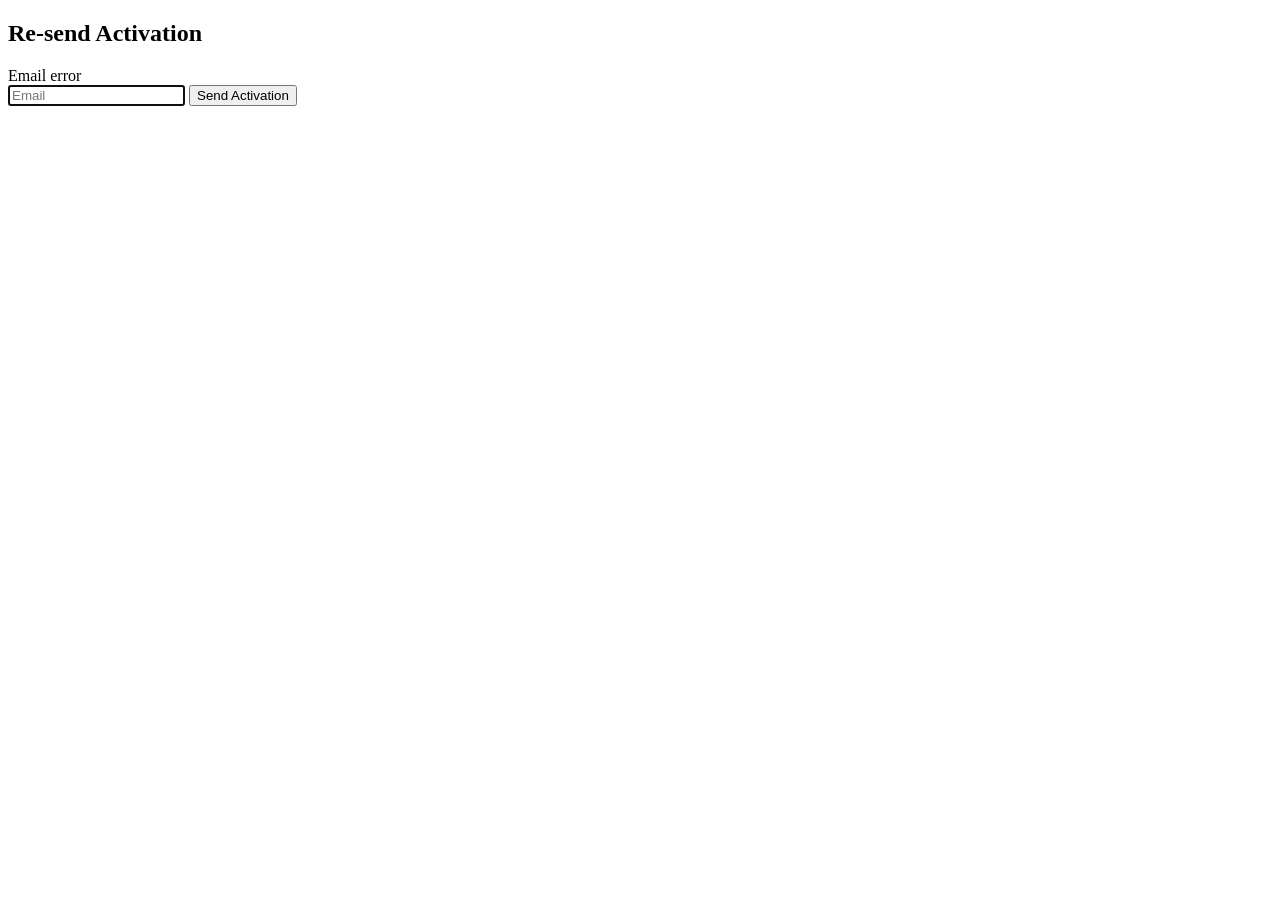
<file: springboot/target/classes/templates/user/activation-send.html>
<!DOCTYPE html>
<html xmlns:th="http://www.thymeleaf.org" xmlns:layout="http://www.ultraq.net.nz/web/thymeleaf/layout" layout:decorator="layout">
<head>
<title>Re-send Activation</title>
</head>
<body>
    <div layout:fragment="content">
        <form class="form-signin" th:action="@{/user/activation-send}" th:object="${user}" action="/user/activation-send" method="post">
            <h2 class="form-signin-heading">Re-send Activation</h2>
            
            <div class="alert alert-danger" th:if="${#fields.hasErrors('email')}" th:errors="*{email}">Email error</div>
            
            <input type="email" id="inputEmail" name="email" class="form-control" placeholder="Email" required="required" autofocus="autofocus"/>
            
            <button class="btn btn-lg btn-primary btn-block" type="submit">Send Activation</button>
        </form>
    </div>
</body>
</html>
</file>
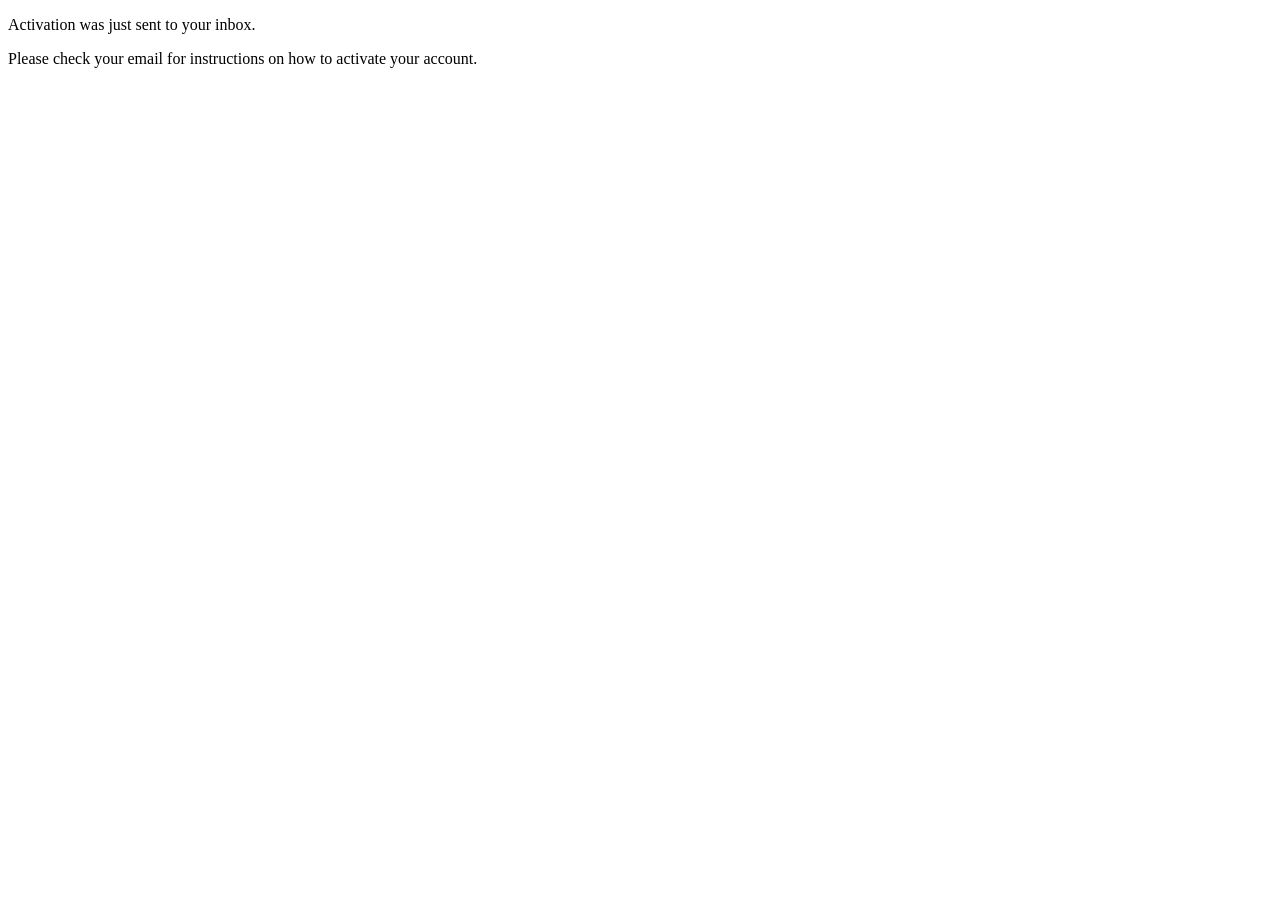
<file: springboot/target/classes/templates/user/activation-sent.html>
<!DOCTYPE html>
<html xmlns:th="http://www.thymeleaf.org" xmlns:layout="http://www.ultraq.net.nz/web/thymeleaf/layout" layout:decorator="layout">
<head>
<title>Re-send Activation</title>
</head>
<body>
    <div layout:fragment="content">
        <div class="alert alert-info">
            <p>Activation was just sent to your inbox.</p>
            <p>Please check your email for instructions on how to activate your account.</p>
        </div>
    </div>
</body>
</html>
</file>
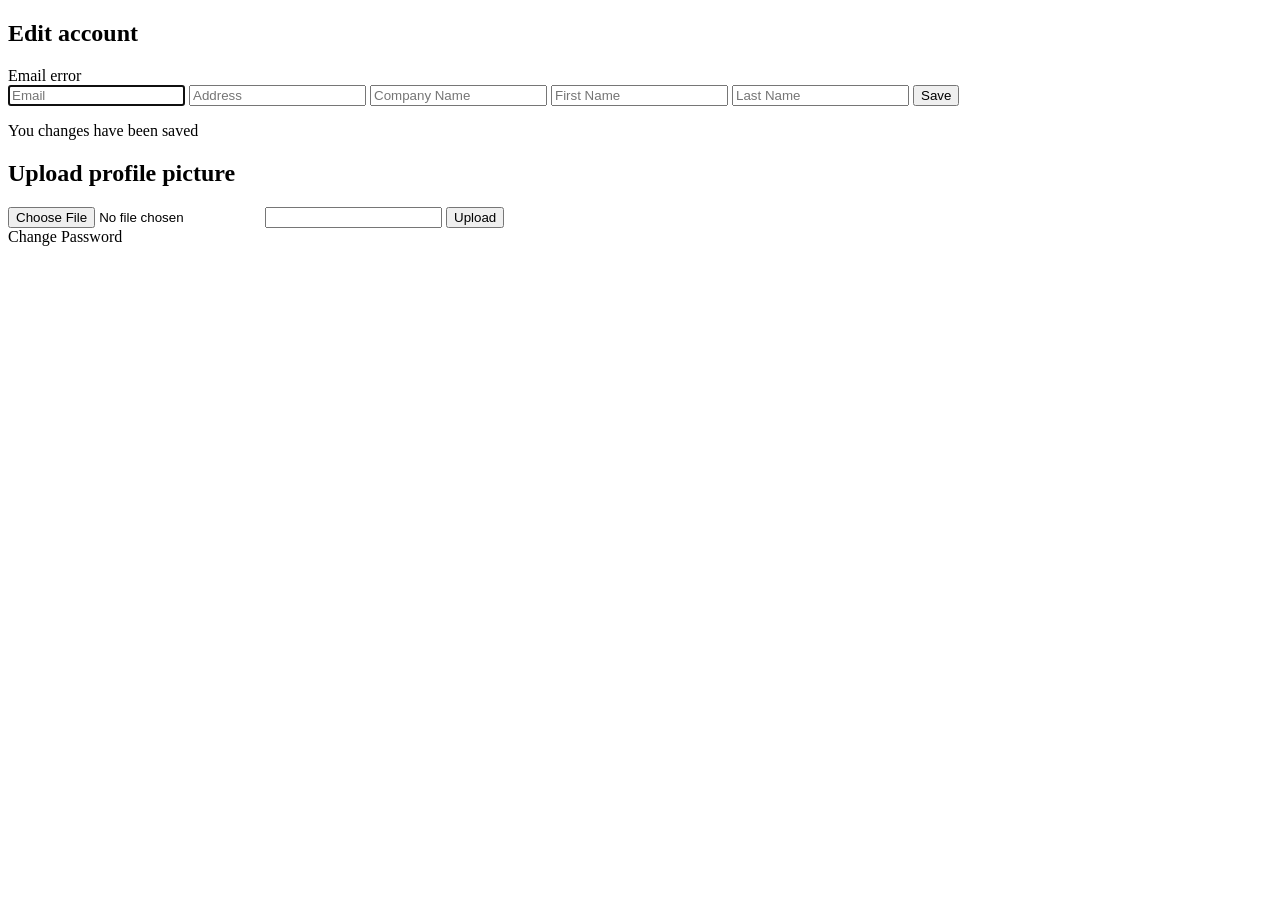
<file: springboot/target/classes/templates/user/edit.html>
<!DOCTYPE html>
<html xmlns:th="http://www.thymeleaf.org" xmlns:layout="http://www.ultraq.net.nz/web/thymeleaf/layout" layout:decorator="layout">
<head>
<title>Edit User</title>
</head>
<body>
    <div layout:fragment="content">
        <form class="form-signin" th:action="@{/user/edit}" th:object="${user}" method="post">
            <h2 class="form-signin-heading">Edit <span th:text="${user.userName}"></span> account</h2>
            
            <div th:if="${#fields.hasErrors('email')}" th:errors="*{email}" class="alert alert-danger">Email error</div>

            <input type="text" th:field="*{email}" class="form-control top" placeholder="Email" required="required" autofocus="autofocus"/>
            <input type="text" th:field="*{address}" class="form-control middle" placeholder="Address"/>
            <input type="text" th:field="*{companyName}" class="form-control middle" placeholder="Company Name"/>
            <input type="text" th:field="*{firstName}" class="form-control middle" placeholder="First Name"/>
            <input type="text" th:field="*{lastName}" class="form-control bottom" placeholder="Last Name"/>
            <input type="hidden" th:field="*{userName}"/>
            <input type="hidden" th:field="*{id}"/>
            
            <button class="btn btn-lg btn-danger btn-block" type="submit">Save</button>
            
            <p class="alert alert-success" th:if="${#httpServletRequest.getParameter('updated')}">You changes have been saved</p>
        </form>
            
        <form class="form-signin" method="post" enctype="multipart/form-data" th:action="@{/user/upload}">
            <h2>Upload profile picture <img th:src="@{/user/profile-picture}"/></h2>
            <input type="file" name="file" class="form-control top"/>
            
            <input type="text" name="name" class="form-control bottom"/> 
            
            <input type="hidden" name="_csrf" th:value="${_csrf.token}" />
            <button class="btn btn-lg btn-danger btn-block" type="submit">Upload</button>
        </form>
        <a th:href="@{/user/reset-password}">Change Password</a>
        
        
    </div>
</body>
</html>
</file>
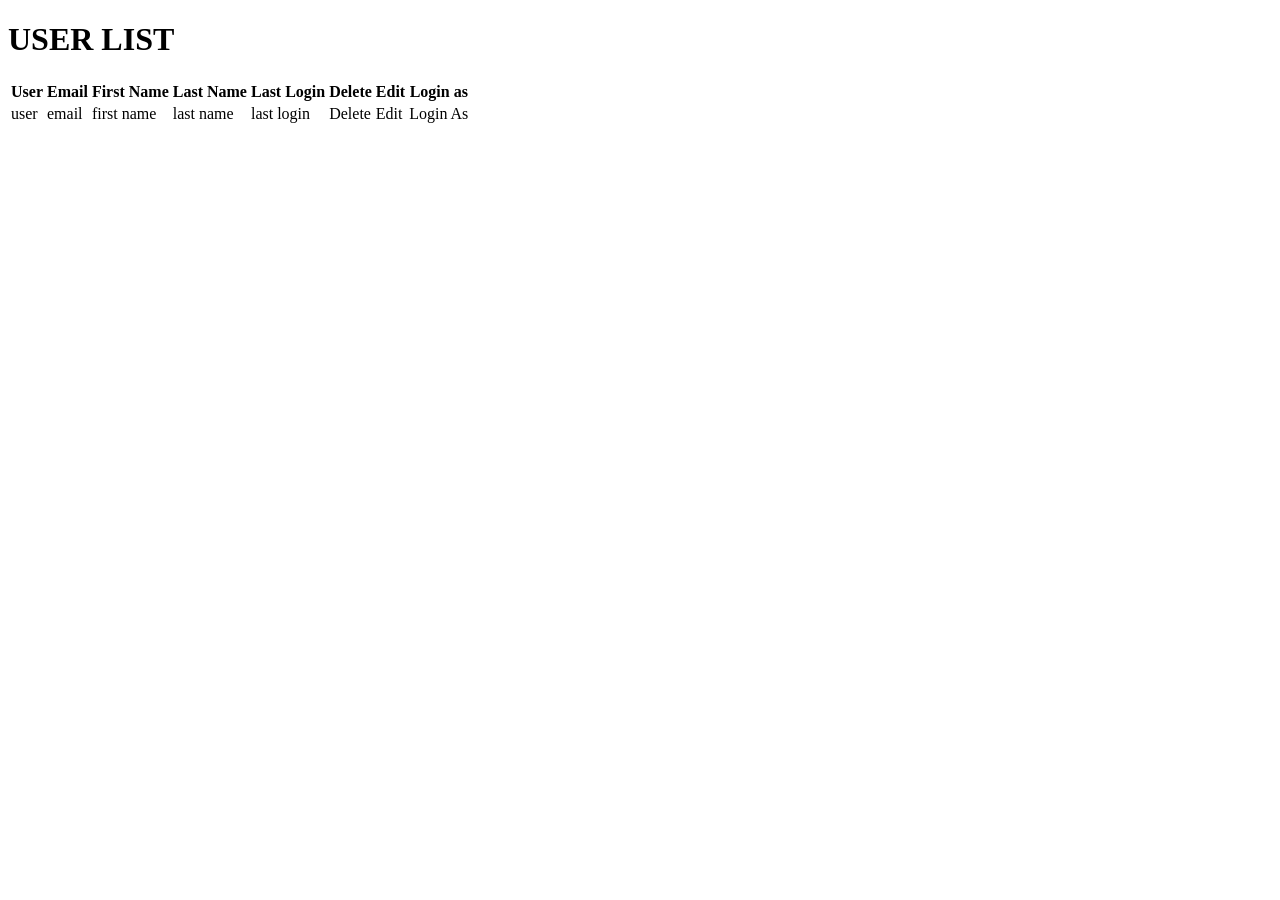
<file: springboot/target/classes/templates/user/list.html>
<!DOCTYPE html>
<html xmlns:th="http://www.thymeleaf.org"
    xmlns:layout="http://www.ultraq.net.nz/web/thymeleaf/layout"
    layout:decorator="layout">
<head>
<title>USER LIST</title>
</head>
<body>
    <div layout:fragment="content">
        <h1>USER LIST</h1>

        <div class="table-responsive">
            <table class="table table-striped">
                <thead>
                    <tr>
                        <th>User</th>
                        <th>Email</th>
                        <th>First Name</th>
                        <th>Last Name</th>
                        <th>Last Login</th>
                        <th th:if="${g_user.isAdmin()}">Delete</th>
                        <th th:if="${g_user.isAdmin()}">Edit</th>
                        <th th:if="${g_user.isAdmin()}">Login as</th>
                    </tr>
                </thead>
                <tbody>
                    <tr th:each="user : ${users}">
                        <td th:text="${user.userName}">user</td>
                        <td th:text="${user.email}">email</td>
                        <td th:text="${user.firstName}">first name</td>
                        <td th:text="${user.lastName}">last name</td>
                        <td th:text="${user.lastLogin}">last login</td>
                        <td th:if="${g_user.isAdmin()}"><a th:href="@{/user/delete(id=${user.id})}">Delete</a></td>
                        <td th:if="${g_user.isAdmin()}"><a th:href="@{/user/edit/{id}(id=${user.id})}">Edit</a></td>
                        <td th:if="${g_user.isAdmin()}"><a th:href="@{/user/autologin(userName=${user.userName})}">Login As</a></td>
                    </tr>
                </tbody>
            </table>
        </div>
    </div>
</body>
</html>
</file>
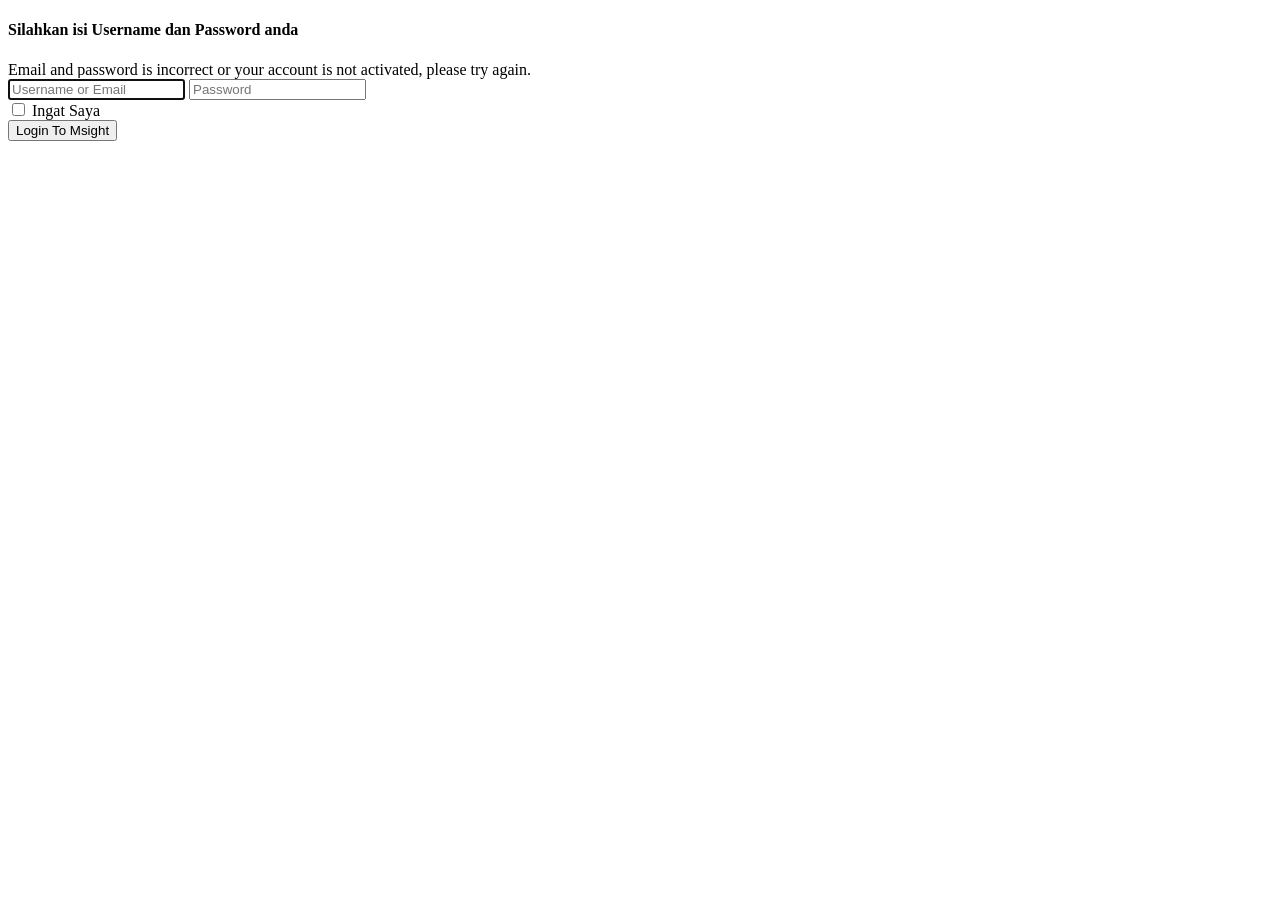
<file: springboot/target/classes/templates/user/login.html>
<!DOCTYPE html>
<html xmlns:th="http://www.thymeleaf.org" xmlns:layout="http://www.ultraq.net.nz/web/thymeleaf/layout" layout:decorator="layout">
<head>
<title>LOGIN</title>
</head>
<body>
    <div layout:fragment="content">

        <form class="form-signin" th:action="@{/login}" th:object="${admin}" action="/login" method="post">
            <h4 class="form-signin-heading">Silahkan isi Username dan Password anda</h4>
            
            <div class="alert alert-danger" th:if="${param.error}">
                Email and password is incorrect or your account is not activated, please try again.
            </div>
            <input type="text" id="inputEmail" name="username" class="form-control top" placeholder="Username or Email" required="required" autofocus="autofocus"/>
            <input type="password" id="inputPassword" name="password" class="form-control bottom" placeholder="Password" required="required"/>
            <div class="checkbox">
                <label>
                    <input type="checkbox" name="remember-me"/> Ingat Saya
                </label>
            </div>
            <button class="btn btn-lg btn-danger btn-block" type="submit">Login To Msight</button>
        </form>


    </div>
</body>
</html>
</file>
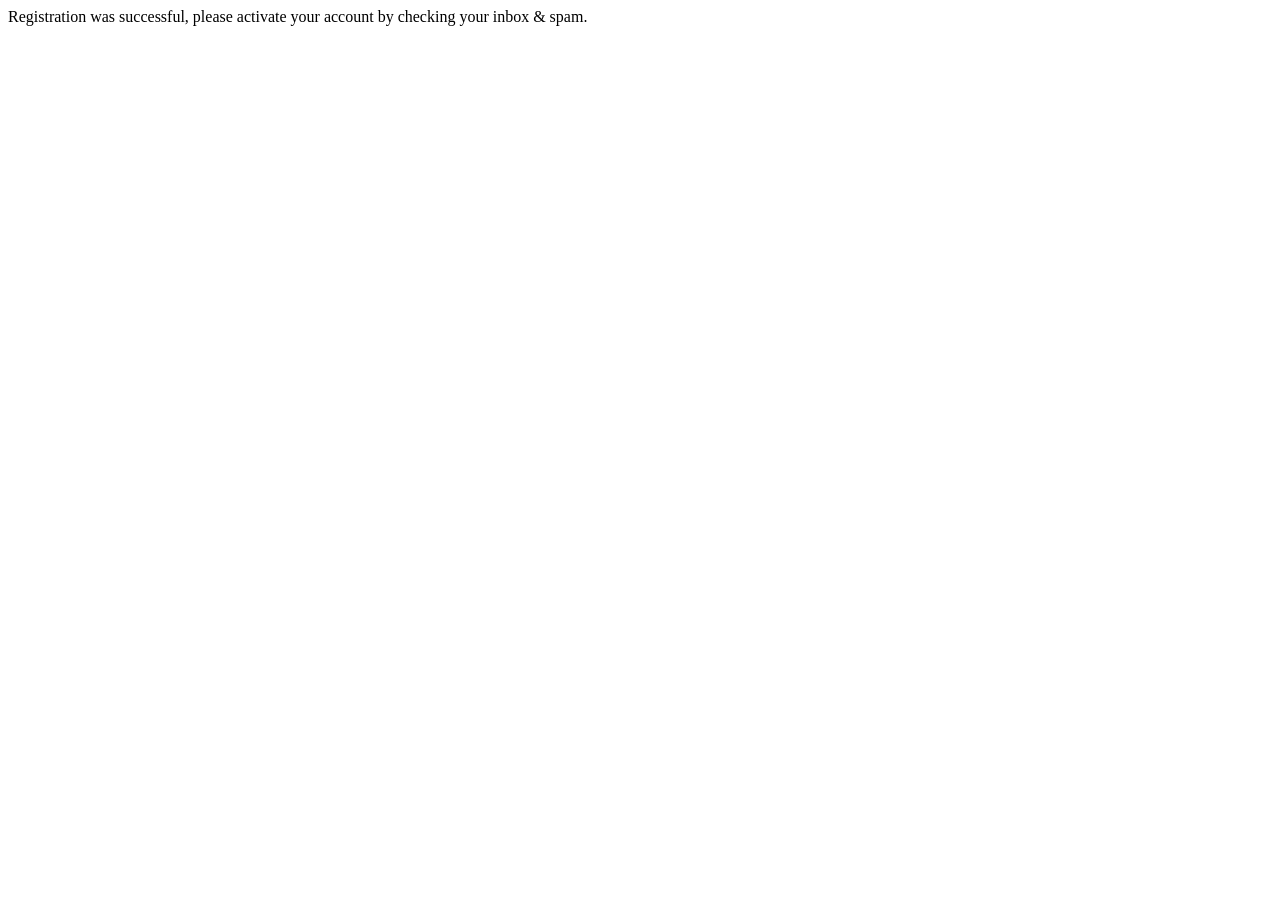
<file: springboot/target/classes/templates/user/register-success.html>
<!DOCTYPE html>
<html xmlns:th="http://www.thymeleaf.org"
    xmlns:layout="http://www.ultraq.net.nz/web/thymeleaf/layout"
    layout:decorator="layout">
    <head>
        <title>REGISTER SUCCESS</title>
    </head>
<body>
    <div layout:fragment="content">
        <div class="alert alert-info">
            Registration was successful, please activate your account by checking your inbox &amp; spam. 
        </div>
    </div>
</body>
</html>
</file>
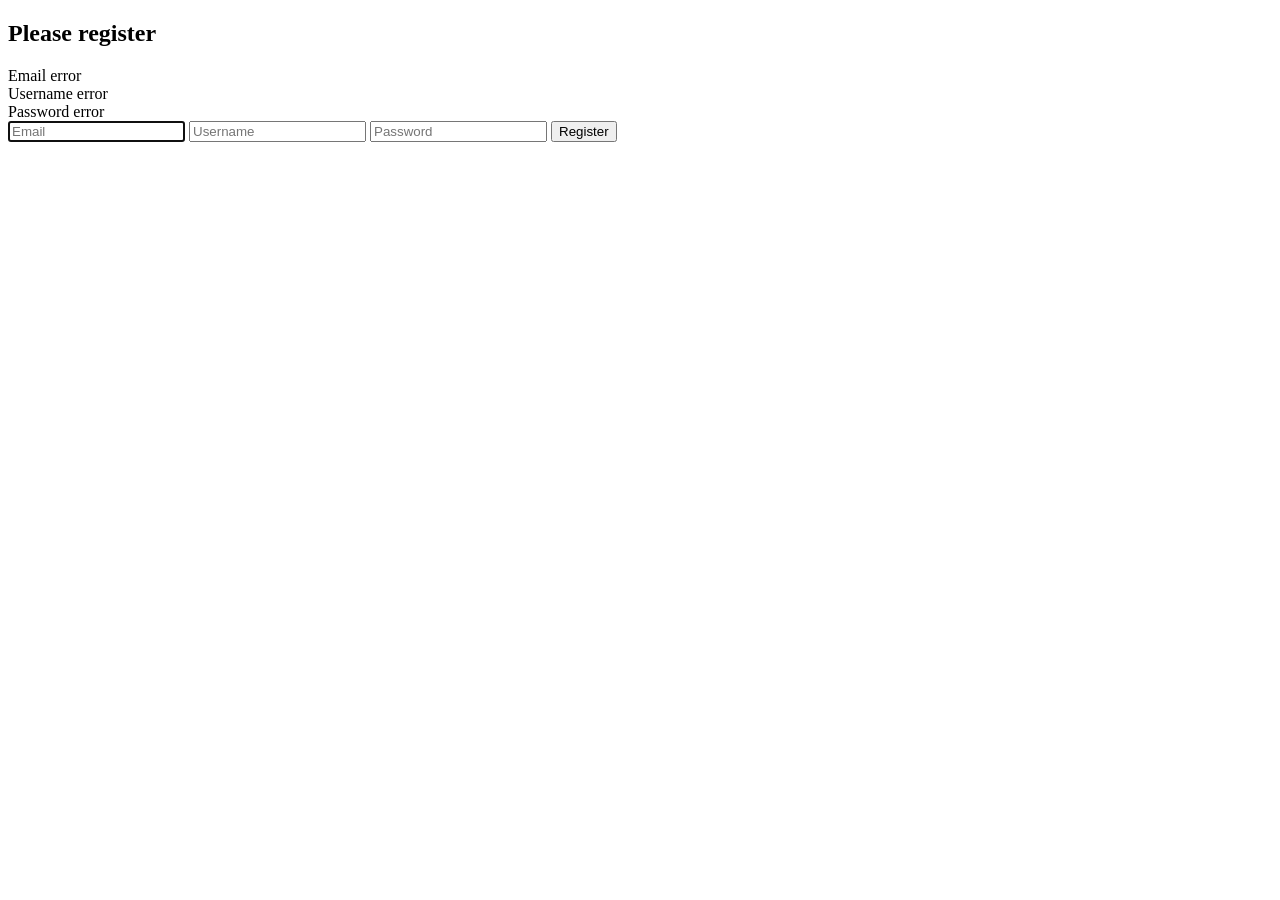
<file: springboot/target/classes/templates/user/register.html>
<!DOCTYPE html>
<html xmlns:th="http://www.thymeleaf.org" xmlns:layout="http://www.ultraq.net.nz/web/thymeleaf/layout" layout:decorator="layout">
<head>
<title>REGISTER</title>
</head>
<body>
    <div layout:fragment="content">
        <form class="form-signin" th:action="@{/user/register}" th:object="${user}" action="/user/register" method="post">
            <h2 class="form-signin-heading">Please register</h2>
            
            <div th:if="${#fields.hasErrors()}" class="alert alert-danger">
                <div th:if="${#fields.hasErrors('email')}" th:errors="*{email}">Email error</div>
                <div th:if="${#fields.hasErrors('userName')}" th:errors="*{userName}">Username error</div>
                <div th:if="${#fields.hasErrors('password')}" th:errors="*{password}">Password error</div>
            </div>
            
            <input type="text" id="inputEmail" name="email" class="form-control top" placeholder="Email" required="required" autofocus="autofocus"/>
            <input type="text" id="inputUser" name="userName" class="form-control middle" placeholder="Username" required="required"/>
            <input type="password" id="inputPassword" name="password" class="form-control bottom" placeholder="Password" required="required"/>

            <button class="btn btn-lg btn-danger btn-block" type="submit">Register</button>
        </form>
    </div>
</body>
</html>
</file>
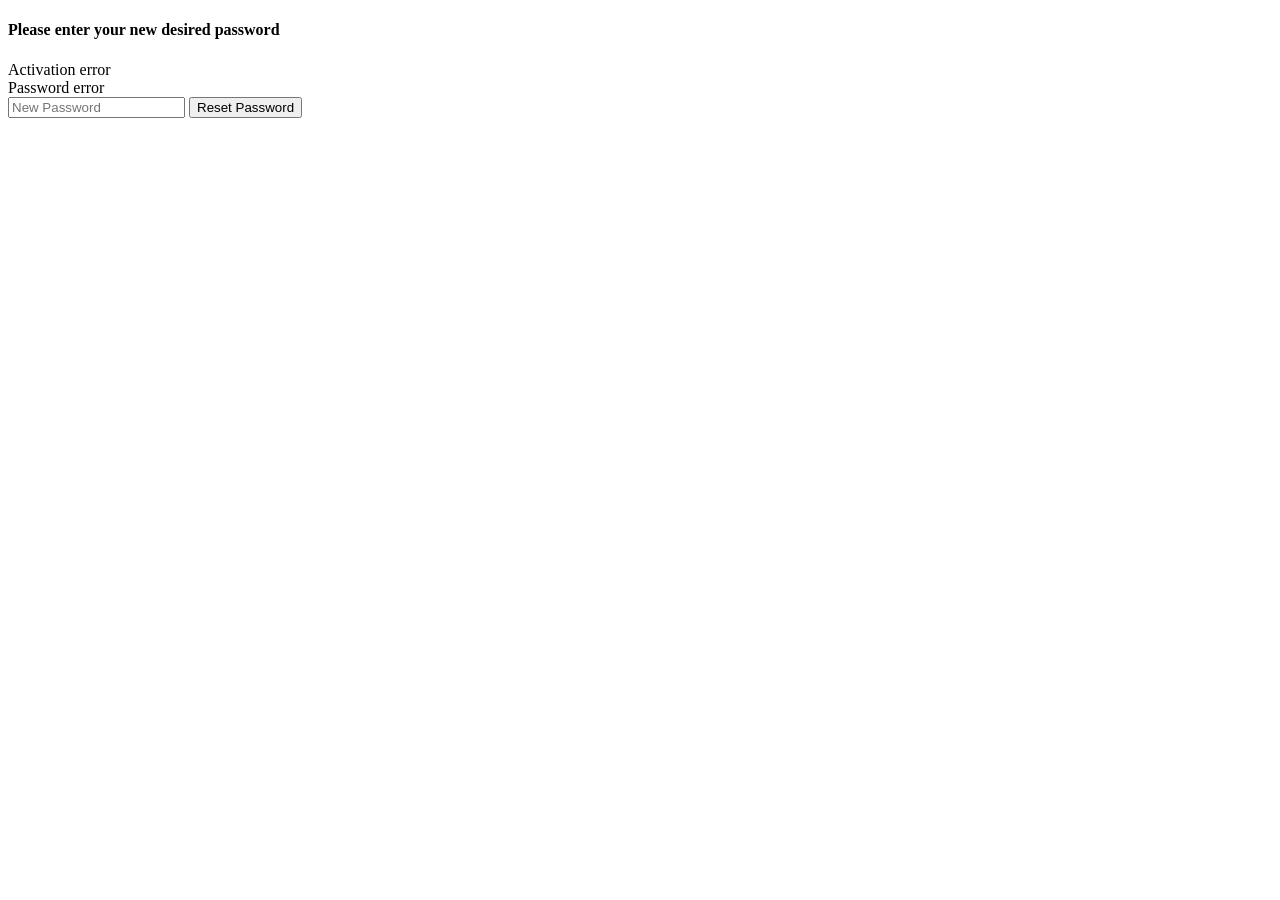
<file: springboot/target/classes/templates/user/reset-password-change.html>
<!DOCTYPE html>
<html xmlns:th="http://www.thymeleaf.org" xmlns:layout="http://www.ultraq.net.nz/web/thymeleaf/layout" layout:decorator="layout">
<head>
<title>Password Change</title>
</head>
<body>
    <div layout:fragment="content">
        <form class="form-signin" th:action="@{/user/reset-password-change}" th:object="${user}" action="/user/reset-password-change" method="post">
            <h4 class="form-signin-heading">Please enter your new desired password</h4>
            
            <div th:if="${#fields.hasErrors()}" class="alert alert-danger">
                <div th:if="${#fields.hasErrors('activation')}" th:errors="*{activation}">Activation error</div>
                <div th:if="${#fields.hasErrors('password')}" th:errors="*{password}">Password error</div>
            </div>
            <input type="hidden" name="userName" th:value="${userName}"/>
            <input type="password" id="inputPassword" name="password" class="form-control" placeholder="New Password" required="required"/>

            <button class="btn btn-lg btn-primary btn-block" type="submit">Reset Password</button>
        </form>
    </div>
</body>
</html>
</file>
